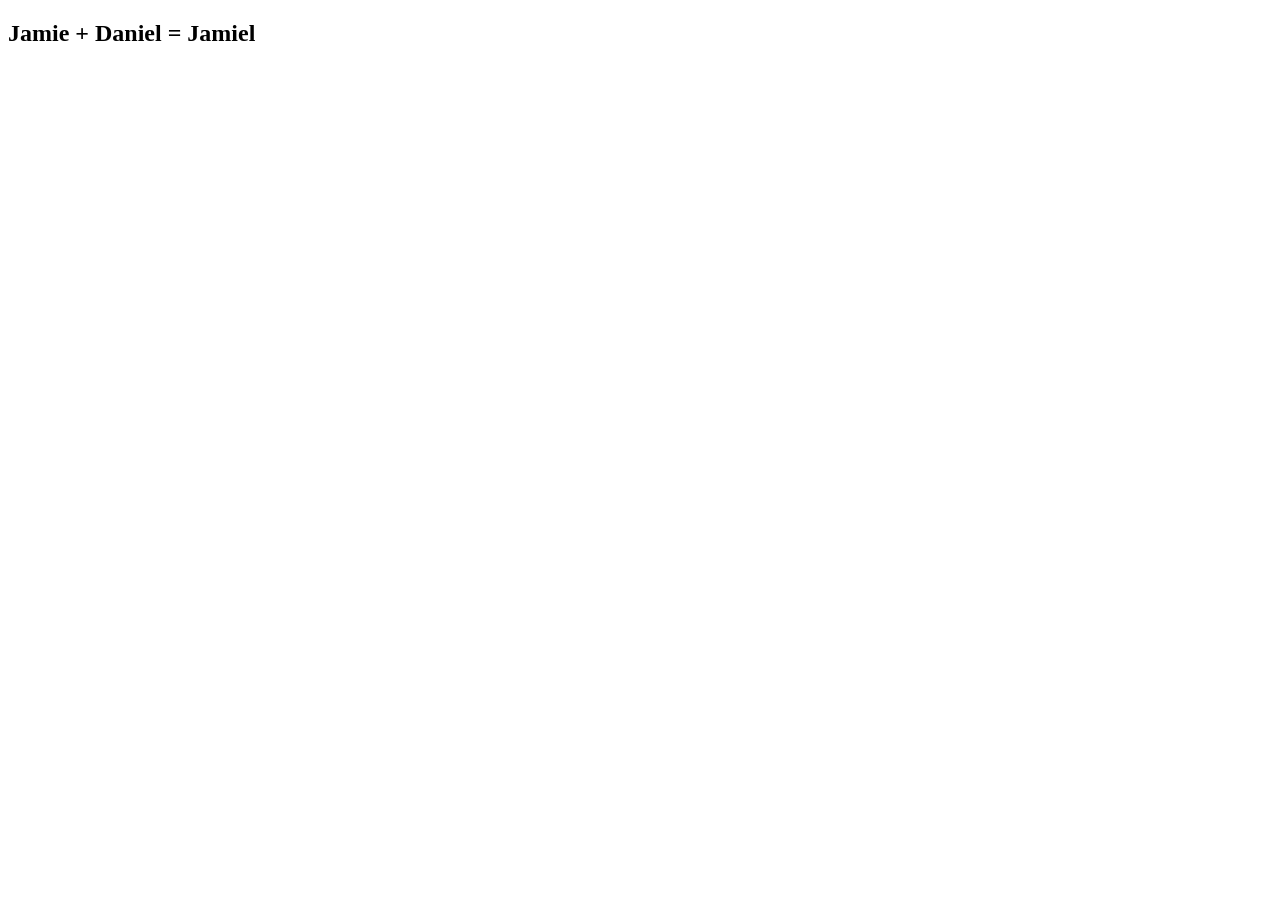
<file: site/index.html>
<!DOCTYPE html>
<html lang="en">
  <hpp template="head" subtitle="Jamiel" />
  <body>
    <hpp template="site-nav" current="home" />
    <main id="home">
      <section>
        <h1>Jamie + Daniel = <span class="jamiel-accent">Jamiel</span></h1>
      </section>
    </main>
  </body>
</html>
</file>
